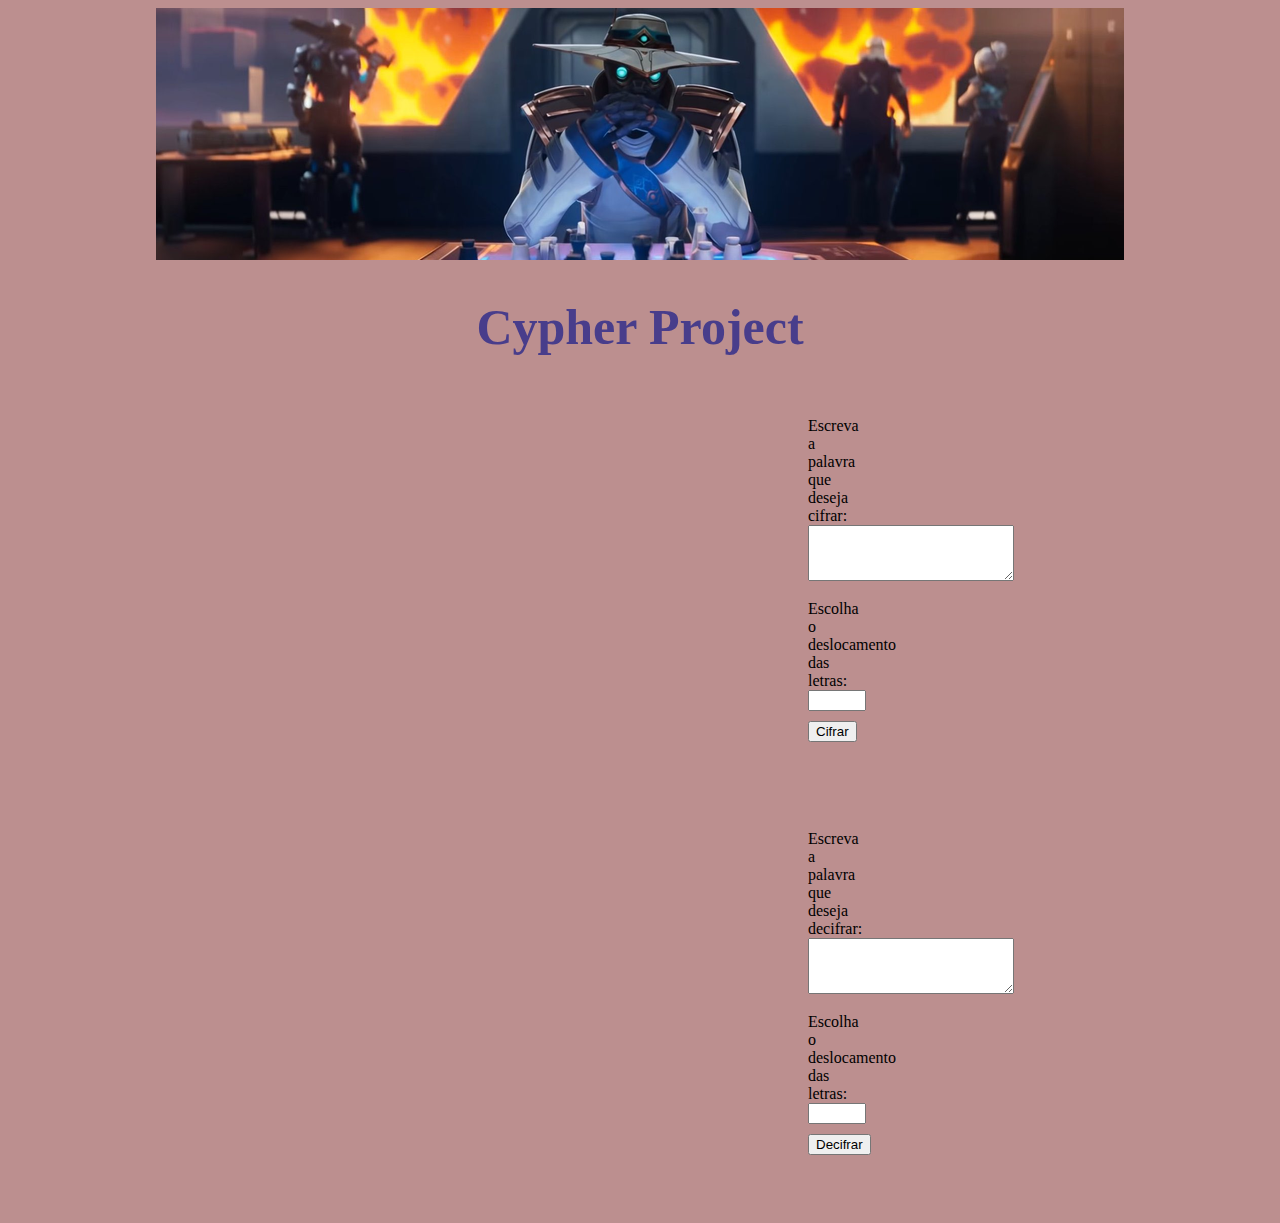
<file: index.html>
<!DOCTYPE html>
<html>

  <head>
    <meta charset="utf-8">
    <title>Cifra de Cesar</title>
    <link rel="stylesheet" href="style.css" />
  </head>

  <body>
    
    <header>
      <img src="cypher.png">
      <h1>Cypher Project</h1>
    </header>
    
    
    <div id="cifrar">
      <br>Escreva a palavra que deseja cifrar:
      <textarea name="textoCifra" id="textoCifragem" cols="30" rows="10" value="texto"></textarea>
      <br>Escolha o deslocamento das letras:<br>
      <input id="deslocamentoCifragem" type="number" value="offset">
      <br>
      <button id="botaoCifragem">Cifrar</button>
      <br>
      <div id="respostaCifragem"></div>
    </div>

    <div id="decifrar">
      <br>Escreva a palavra que deseja decifrar:
      <textarea name="textoDecifra" id="textoDecifragem" cols="30" rows="10" value="texto"></textarea>
      <br>Escolha o deslocamento das letras:<br>
      <input id="deslocamentoDecifragem" type="number" value="offset">
      <br>
      <button id="botaoDecifragem">Decifrar</button>
      <br>
      <div id="respostaDecifragem"></div>
    </div>
    
    <script src="index.js" type="module"></script>

  </body>
</html>
</file>
<file: style.css>
h1 {
    color: darkslateblue;
    font-size: 50px;
    
}

body {
    background-color: rosybrown;
    text-align: center;
}

#cifrar, #decifrar {
    background-color: white;
    margin: auto 800px;
    padding-top: 10px;
    padding-bottom: 20px;
    
}

#botaoCifragem, #botaoDecifragem {
    margin-top: 10px;
}

br {
    font-size: 17px;
}

#textoCifragem, #textoDecifragem {
    width: 200px;
    height: 50px;
    margin-bottom: 15px;
}

#deslocamentoCifragem, #deslocamentoDecifragem {
    width: 50px;
}

#respostaCifragem, #respostaDecifragem {
    background-color: rosybrown;
    height: 20px;
    width: 210px;
    padding: 5px;
    margin: auto;
    margin-top: 10px;
}
</file>
